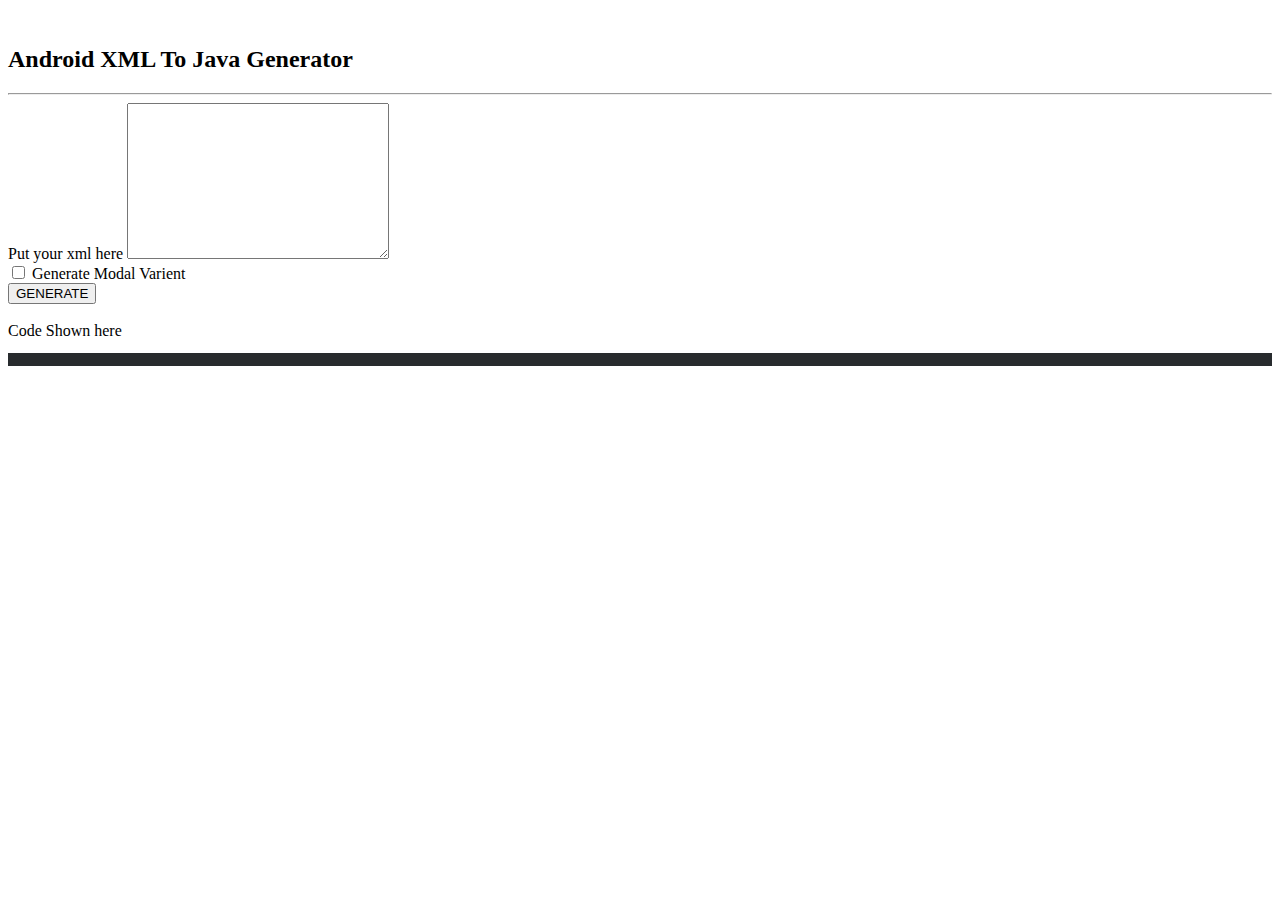
<file: xmlgen/index.html>
<!doctype html>
<html lang="en">
<head>
    <meta charset="UTF-8">
    <meta name="viewport"
          content="width=device-width, user-scalable=no, initial-scale=1.0, maximum-scale=1.0, minimum-scale=1.0">
    <meta http-equiv="X-UA-Compatible" content="ie=edge">
    <title>Android XML To Java Generator</title>
    <script
            src="https://code.jquery.com/jquery-3.3.1.min.js"
            integrity="sha256-FgpCb/KJQlLNfOu91ta32o/NMZxltwRo8QtmkMRdAu8="
            crossorigin="anonymous"></script>
    <link href="https://stackpath.bootstrapcdn.com/bootstrap/4.1.3/css/bootstrap.min.css" rel="stylesheet" integrity="sha384-MCw98/SFnGE8fJT3GXwEOngsV7Zt27NXFoaoApmYm81iuXoPkFOJwJ8ERdknLPMO" crossorigin="anonymous">
    <script src="https://stackpath.bootstrapcdn.com/bootstrap/4.1.3/js/bootstrap.min.js" integrity="sha384-ChfqqxuZUCnJSK3+MXmPNIyE6ZbWh2IMqE241rYiqJxyMiZ6OW/JmZQ5stwEULTy" crossorigin="anonymous"></script>

    <link rel="stylesheet" href="styles/androidstudio.css">
    <script src="js/highlight.pack.js"></script>
    <script>hljs.initHighlightingOnLoad();</script>
</head>
<body>
    <div class="container-fluid">
        <br>
        <h2>Android XML To Java Generator</h2>
        <hr>
        <div class="row">
    <form action="" method="post" id="frm" class="col-md-6">
        <div class="form-group">
            <label>Put your xml here</label>
            <textarea class="form-control" id="xmldoc" cols="30" rows="10"></textarea>
        </div>
        <div class="form-check mb-2">
            <input class="form-check-input" type="checkbox" value="modvar" id="genMod">
            <label class="form-check-label" for="genMod">
              Generate Modal Varient
            </label>
        </div>
        <button class="btn btn-light" type="submit">GENERATE</button>
    </form>
    <br>
    <div class="col-md-6">
        <div class="form-group">
            <label>Code Shown here</label>
            <pre><code id="result" class="java"></code></pre>
        </div>
    </div>
    </div>
    </div>
</body>
<script>
    $(document).ready(function () {
        $('#frm').submit(function (e) {
            e.preventDefault();
            var xmldoc = $.parseXML($('#xmldoc').val());
            var results = [];
            var v_results="/** Initialization */\r\nprivate void initViews(){\r\n";
            var rs_plain="/** Declaration */\r\n";
            //$('#result').text(xmldoc);
            $(xmldoc).find('[android\\:id]').each(function () {
                var className = $(this).prop('tagName');
                var ids = $(this).attr('android:id');

                if(typeof results[className] == 'undefined'){
                    results[className] = [];
                }
                var vr_nm="";
                if($('#genMod').is(':checked')){
                    vr_nm = normalizeIds2(normalizeIds(ids));
                    results[className].push(vr_nm);
                }else{
                    vr_nm = normalizeIds(ids);
                    results[className].push(vr_nm);
                }

                v_results += '\t' + vr_nm + ' = (' + className + ') findViewById(R.id.' + normalizeIds(ids) + ');\r\n';

            });
            v_results += '}'
            console.log(results);
            for (var k in results){
                if (results.hasOwnProperty(k)) {
                     //alert("Key is " + k + ", value is" + results[k]);
                    rs_plain += 'private '+k+' '+results[k].toString()+';\r\n';
                }
            }
            rs_plain += "\r\n \r\n" + v_results;
            $('#result').text(rs_plain);
            hljs.initHighlightingOnLoad();
            $('pre code').each(function(i, block) {
                hljs.highlightBlock(block);
            });
        });
    });

    function normalizeIds(v){
        return v.substr(v.indexOf('/')+1,v.length);
    }

    function normalizeIds2(v) {
        for(var i=0;i<v.length;i++){
            if(v.charAt(i)==v.charAt(i).toUpperCase()){
                return v.charAt(i).toLowerCase() + v.substr(i+1, v.length);
            }
        }
        return v;
    }
</script>

</html>
</file>
<file: xmlgen/styles/androidstudio.css>
/*
Date: 24 Fev 2015
Author: Pedro Oliveira <kanytu@gmail . com>
*/

.hljs {
  color: #a9b7c6;
  background: #282b2e;
  display: block;
  overflow-x: auto;
  padding: 0.5em;
}

.hljs-number,
.hljs-literal,
.hljs-symbol,
.hljs-bullet {
  color: #6897BB;
}

.hljs-keyword,
.hljs-selector-tag,
.hljs-deletion {
  color: #cc7832;
}

.hljs-variable,
.hljs-template-variable,
.hljs-link {
  color: #629755;
}

.hljs-comment,
.hljs-quote {
  color: #808080;
}

.hljs-meta {
  color: #bbb529;
}

.hljs-string,
.hljs-attribute,
.hljs-addition {
  color: #6A8759;
}

.hljs-section,
.hljs-title,
.hljs-type {
  color: #ffc66d;
}

.hljs-name,
.hljs-selector-id,
.hljs-selector-class {
  color: #e8bf6a;
}

.hljs-emphasis {
  font-style: italic;
}

.hljs-strong {
  font-weight: bold;
}
</file>
